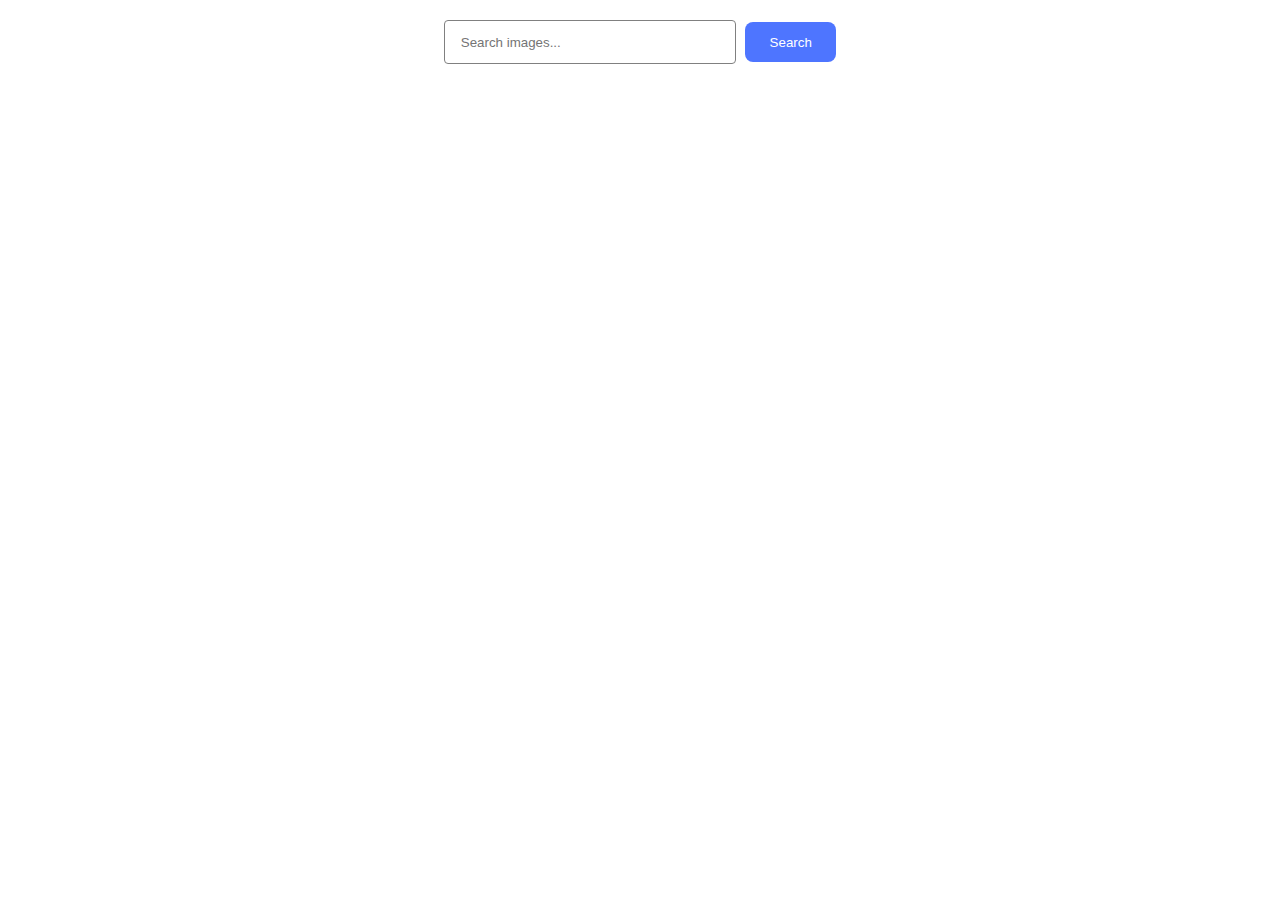
<file: src/index.html>
<!DOCTYPE html>
<html lang="en">
  <head>
    <meta charset="UTF-8" />
    <meta name="viewport" content="width=device-width, initial-scale=1.0" />
    <title>goit-js-hw-12</title>
    <link rel="stylesheet" href="./css/styles.css" />
  </head>
  <body>
    <form class="form">
      <input
        type="text"
        class="text-form"
        name="query"
        placeholder="Search images..."
      />
      <button type="submit" class="button">Search</button>
    </form>

    <ul class="gallery"></ul>

    <div class="loader-item"><span class="loader"></span></div>

    <div class="loader-item">
      <button type="button" class="load_button hidden">Load more</button>
    </div>

    <script src="./main.js" type="module"></script>
  </body>
</html>
</file>
<file: src/css/styles.css>
:root {
  font-family: Inter, Avenir, Helvetica, Arial, sans-serif;
  font-size: 16px;
  line-height: 24px;
  font-weight: 400;

  color: #242424;
  background-color: rgba(255, 255, 255, 0.87);

  font-synthesis: none;
  text-rendering: optimizeLegibility;
  -webkit-font-smoothing: antialiased;
  -moz-osx-font-smoothing: grayscale;
  -webkit-text-size-adjust: 100%;
}

ul {
  margin: 0;
  padding: 0;
  list-style: none;
}

a {
  color: currentColor;
  text-decoration: none;
}

button {
  cursor: pointer;
}

img {
  display: block;
  width: 100%;
  height: 240px;
}

/* стилі */

.form {
  margin: 20px auto;
  text-align: center;
}

input {
  border-radius: 4px;
  padding-left: 16px;
  border-radius: 4px;
  border: 1px solid #808080;
  height: 40px;
  width: 272px;
  background-color: #fff;
}
input:active {
  border-color: #4e75ff;
}
input:hover {
  border-color: black;
}

.button {
  background-color: #4e75ff;
  margin-left: 5px;
  padding: 8px 16px;
  border: none;
  border-radius: 8px;
  height: 40px;
  width: 91px;
  color: #fff;
}
.button:hover {
  background-color: #6c8cff;
}

.load_button {
  background-color: #4e75ff;
  margin-top: 20px;
  padding: 8px 16px;
  border: none;
  border-radius: 8px;
  height: 40px;
  width: 125px;
  color: #fff;
}
.load_button:hover {
  background-color: #6c8cff;
}

.hidden {
  display: none;
}

.gallery {
  text-align: center;
  display: flex;
  flex-wrap: wrap;
  flex-direction: row;
  column-gap: 25px;
  row-gap: 25px;
  padding: 0 10px;
}

.gallery-item {
  border: 1px solid #808080;
  width: 350px;
  height: 300px;
}

.item-text {
  display: flex;
  flex-direction: row;
  margin: 6px 10px;
  gap: 20px;
}

.item-text ul {
  font-weight: 600;
  color: #2e2f42;
}

.item-text li {
  font-weight: 400;
  color: #2e2f42;
}

/* для відображення завантаження */

.loader-item {
  display: flex;
  justify-content: center;
  align-items: center;
}

.loader {
  width: 68px;
  height: 68px;
  border-radius: 50%;
  display: none;
  position: relative;
  background: linear-gradient(0deg, rgba(255, 61, 0, 0.2) 33%, #ff3d00 100%);
  box-sizing: border-box;
  animation: rotation 1s linear infinite;
}
.loader::after {
  content: '';
  box-sizing: border-box;
  position: absolute;
  left: 50%;
  top: 50%;
  transform: translate(-50%, -50%);
  width: 64px;
  height: 64px;
  border-radius: 50%;
  background: #fff;
}
@keyframes rotation {
  0% {
    transform: rotate(0deg);
  }
  100% {
    transform: rotate(360deg);
  }
}
</file>
